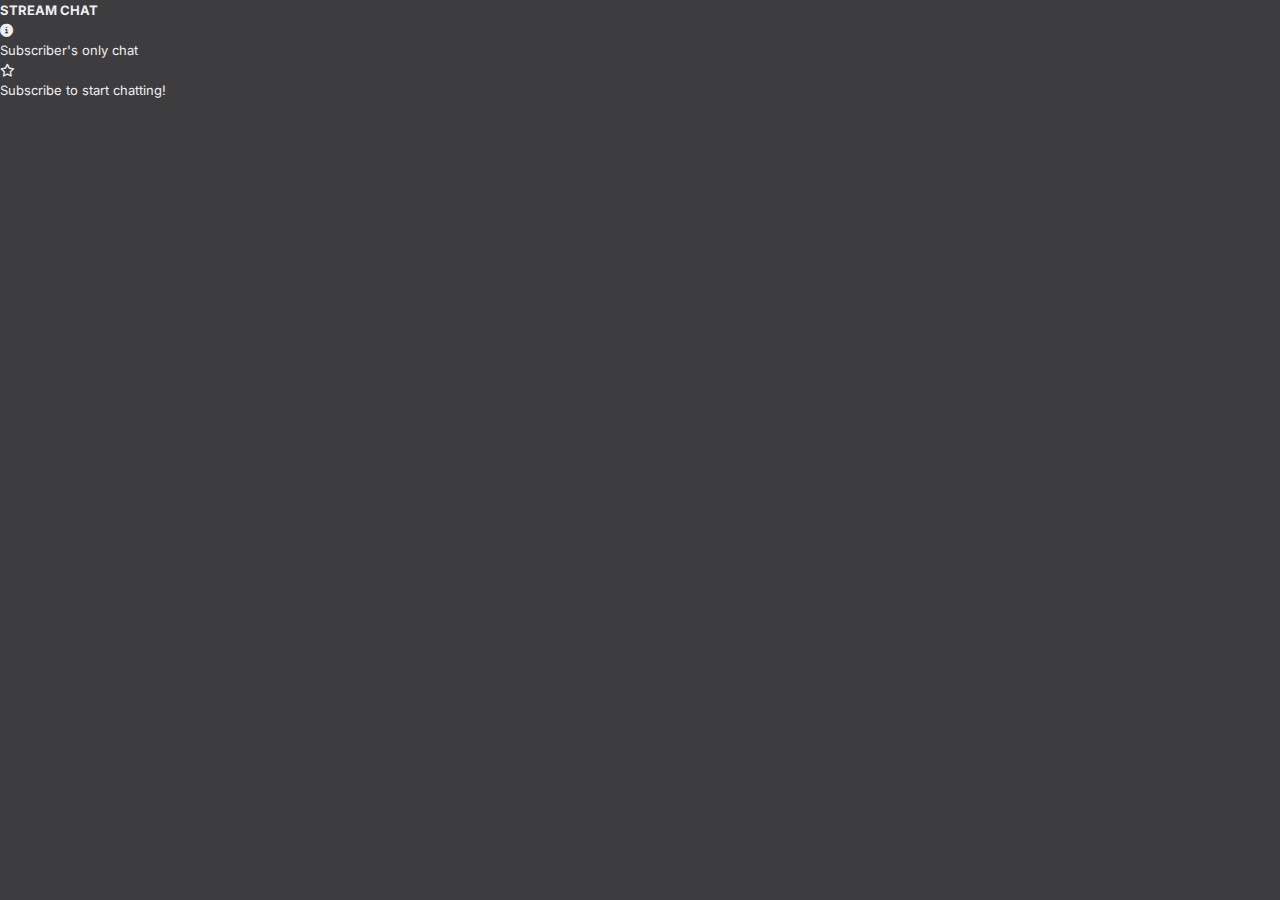
<file: popout.html>
<!DOCTYPE html>
<html>
<head>
    <link rel="stylesheet" href="css/reset.css">
    <link rel="stylesheet" href="css/chat.css">
    <link rel="preconnect" href="https://fonts.googleapis.com">
    <link rel="preconnect" href="https://fonts.gstatic.com" crossorigin>
    <link href="https://fonts.googleapis.com/css2?family=Inter:ital,opsz,wght@0,14..32,100..900;1,14..32,100..900&display=swap" rel="stylesheet">
    <link rel="stylesheet" href="css/fontawesome-free-6.7.2-web/css/all.min.css">
    <title>Chat</title>
</head>

<body>

<header>
    <h4>STREAM CHAT</h4>
</header>

<section id="chat-room">
    <div id="scroll-content">
        <div id="chat"></div>
    </div>
</section>

<footer>
    <div id="chat-banner">
        <div id="info-container">
            <span id="info-span">
                <i id="info" class="fa-solid fa-circle-info"></i>
            </span>
        </div>
        <div id="banner-text">Subscriber's only chat</div>
    </div>

    <div id="chat-box">
        <div id="star-box">
            <div id="star-container">
                <span id="star-span">
                    <i id="star" class="fa-regular fa-star"></i>
                </span>
            </div>
        </div>
        <div id="input-placeholder">Subscribe to start chatting!</div>
    </div>
</footer>

</body>

<script src="js/chat_socket.js"></script>

</html>
</file>
<file: css/chat.css>
body {
    background-color: #3D3D40;
    color: #EFEFF1;
    font-family: "Inter", Helvetica, Arial, sans-serif;
    font-weight: 400;
    font-size: 13px;
    line-height: 20px;
}
</file>
